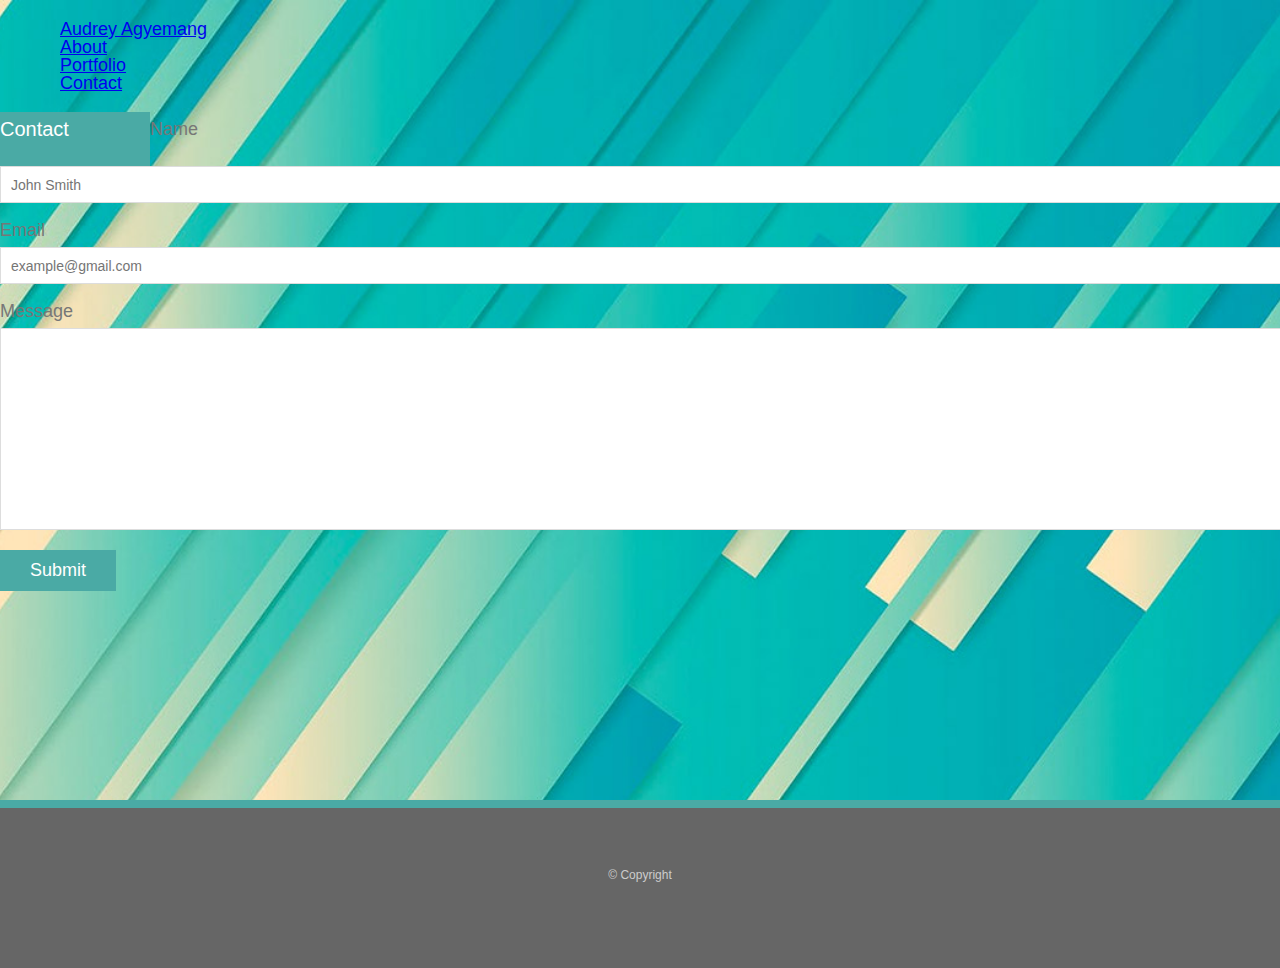
<file: Portfolio/contact.html>
<!DOCTYPE html>
<html lang="en-us">

<body>

    <head>
        <meta charset="UTF-8">
        <title>Audrey Agyemang</title>
        <link rel="stylesheet" type="text/css" href="./assets/css/reset.css">
        <link rel="stylesheet" type="text/css" href="assets/css/style.css">
    </head>

    <body>

        <div class="wrapper">

            <header id="masthead">
                <div class="container">
                    <a href="index.html" id="logo">Audrey Agyemang</a>
                    <nav>
                        <ul>
                            <li><a href="index.html">About</a></li>
                            <li><a href="portfolio.html">Portfolio</a></li>
                            <li><a href="contact.html">Contact</a></li>
                        </ul>
                    </nav>
                </div>
            </header>

            <main class="contact-container">
                <section class="main-section">
                    <h1>Contact</h1>

                    <form id="contact-form">
                        <ul>
                            <li>
                                <label for="name">Name</label>
                                <input type="text" id="name" name="name" placeholder="John Smith" required="required">
                            </li>
                            <li>
                                <label for="email">Email</label>
                                <input type="email" id="email" name="email" placeholder="example@gmail.com"
                                    required="required">
                            </li>
                            <li>
                                <label for="message">Message</label>
                                <textarea id="message" name="message" required="required"></textarea>
                            </li>
                        </ul>
                        <input type="submit">
                    </form>

                </section>

            </main>
            <div class="push"></div>
        </div>

        <footer>
            <div class="container">
                &copy; Copyright
            </div>
        </footer>
    </body>

</html>

</body>

</html>
</file>
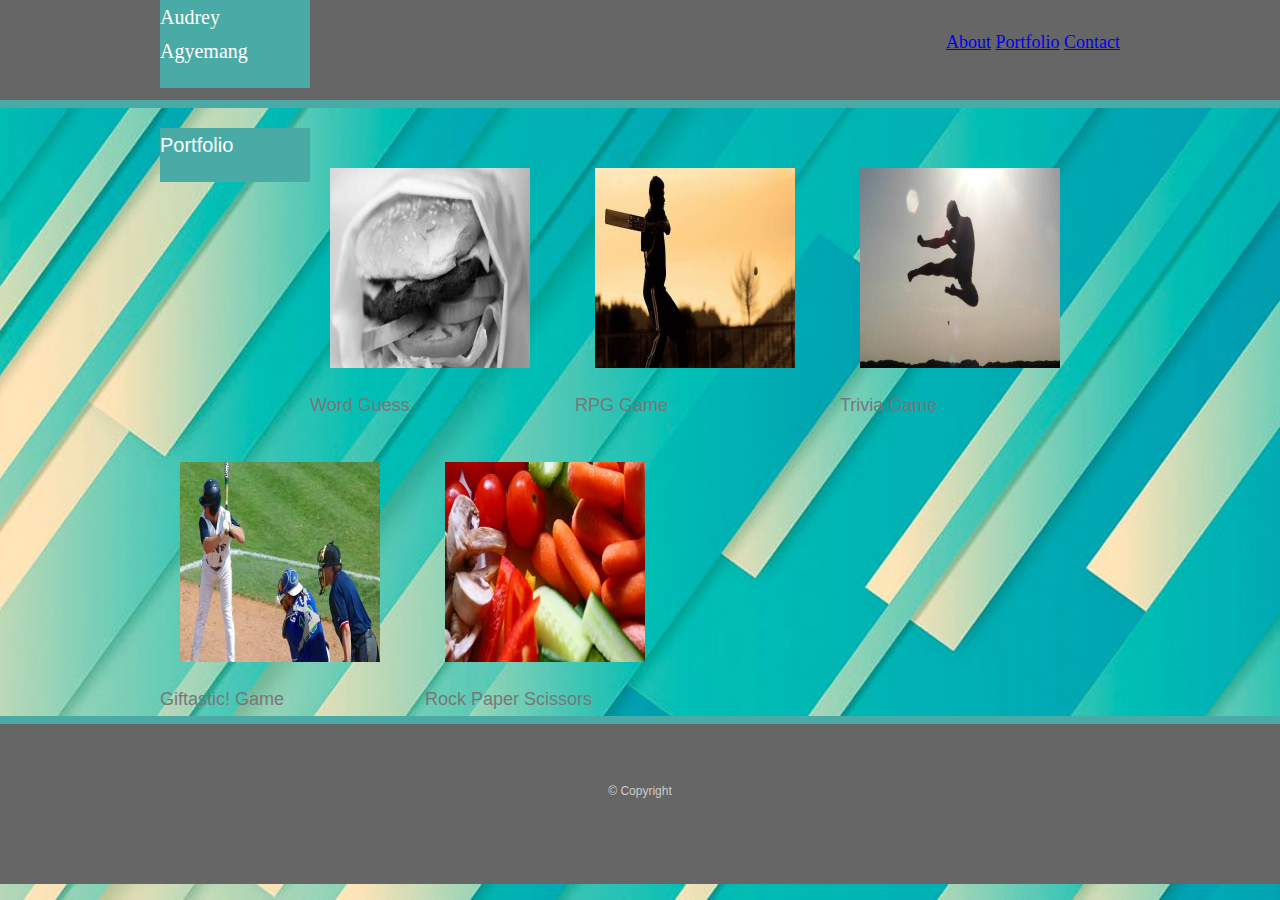
<file: Portfolio/portfolio.html>
<!DOCTYPE html>
<html lang="en-us">



<head>
    <meta charset="UTF-8">
    <title>Audrey Agyemang</title>
    <link rel="stylesheet" type="text/css" href="./assets/css/reset.css">
    <link rel="stylesheet" type="text/css" href="./assets/css/style.css">
</head>

<body>

    <div class="header">
        <div class="header-container">

            <h1>Audrey Agyemang</h1>

            <div>
                <nav>
                    <ul class="links">
                        <a href="index.html">About</a>
                        <a href="portfolio.html">Portfolio</a>
                        <a href="contact.html">Contact</a>
                </nav>
            </div>
        </div>

    </div>


    <div id="main-container" class="container">
        <section class="main-section">
            <h1>Portfolio</h1>

            <div class="work">
                <img src="./assets/Images/buildings.jpg" alt="Word Guess" height=200px width=200px>

                <h3>Word Guess</h3>
            </div>
            <div class="work">
                <a href="file:///C:/Users/USER/Desktop/Giftastic/index.html"><img src="./assets/Images/insects.jpg" alt="RPG Game" height=200px width=200px></a>

                <h3>RPG Game</h3>
            </div>
            <div class="work">
                <img src="./assets/Images/sports.jpg"
                        alt="Trivia Game" height=200px width=200px>

                <h3>Trivia Game</h3>
            </div>
            <div class="work">
                <a href="file:///C:/Users/USER/Desktop/Giftastic/index.html"><img src="./assets/Images/download.jpg"
                        alt="Info Widget" height=200px width=200px></a>

                <h3>Giftastic! Game</h3>
            </div>
            <div class="work">
                <img src="./assets/Images/veggies.jpg" alt="Rock Paper Scissors" height=200px width=200px>

                <h3>Rock Paper Scissors</h3>
            </div>

        </section>
        </main>
        <div class="push"></div>
    </div>
    <footer>
        <div class="container">
            &copy; Copyright
        </div>
    </footer>

</body>

</html>
</file>
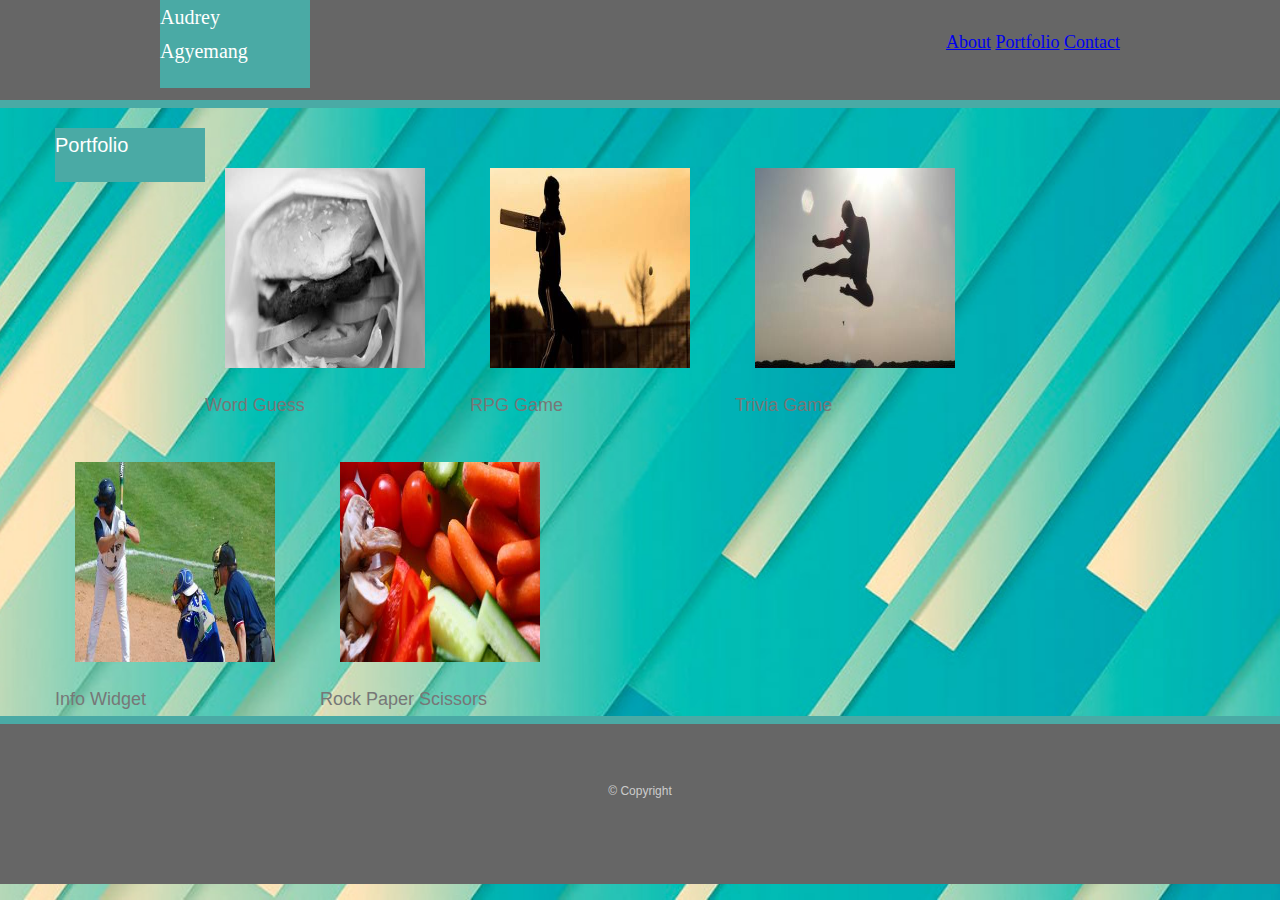
<file: Portfolio/Portfolio/portfolio.html>
<!DOCTYPE html>
<html lang="en-us">



<head>
    <meta charset="UTF-8">
    <title>Audrey Agyemang</title>
    <link rel="stylesheet" type="text/css" href="./assets/css/reset.css">
    <link rel="stylesheet" type="text/css" href="./assets/css/style.css">
</head>

<body>

    <div class="header">
        <div class="header-container">

            <h1>Audrey Agyemang</h1>

            <div>
                <nav>
                    <ul class="links">
                        <a href="index.html">About</a>
                        <a href="portfolio.html">Portfolio</a>
                        <a href="contact.html">Contact</a>
                </nav>
            </div>
        </div>

    </div>


    <div id="main-container" class="container">
        <section class="main-section">
            <h1>Portfolio</h1>

      <div class="work">
        <img src="./assets/Images/buildings.jpg" alt="Word Guess" height= 200px width= 200px>

        <h3>Word Guess</h3>
      </div>
      <div class="work">
        <img src="./assets/Images/insects.jpg" alt="RPG Game" height= 200px width= 200px>

        <h3>RPG Game</h3>
      </div>
      <div class="work">
        <img src="./assets/Images/sports.jpg" alt="Trivia Game" height= 200px width= 200px>

        <h3>Trivia Game</h3>
      </div>
      <div class="work">
        <img src="./assets/Images/download.jpg" alt="Info Widget" height= 200px width= 200px>

        <h3>Info Widget</h3>
      </div>
      <div class="work">
        <img src="./assets/Images/veggies.jpg"  alt="Rock Paper Scissors" height= 200px width= 200px>

        <h3>Rock Paper Scissors</h3>
      </div>

    </section>
  </main>
  <div class="push"></div>
</div>
                <footer>
                    <div class="container">
                        &copy; Copyright
                    </div>
                </footer>

</body>

</html>
</file>
<file: Portfolio/assets/css/style.css>
/* * {
    box-sizing: border-box;
    text-align: left;
} */
body {
  background-image: url("../Images/teal-bg.jpg");
  font-family: Arial, "Helvetica Neue", Helvetica, sans-serif;
  color: #ffffff;
  font-size: 18px;
  line-height: 34px;
  color: #777; 
  box-sizing: border-box;
  margin: 0;
  text-align: left;
  height: 100%;
  background-repeat: no-repeat;
  background-size: cover;
  background-position: center;
}
  body, html {
    height: 100%;
  }
 .wrapper {
  height: auto;
  height: 100%;
  min-height: 100%;
  margin: 0 auto -100px;
 } 
  

h1  {
    color: #ffffff;
    float: left;
    background-color: #4aaaa5;
    width: 150px;
    padding-bottom: 20px;
    font-size: 20px;
    margin: left;
    
}

.header    {   
  border: #0e0404;
  background-color: #cccccc;
  border: onset;
  color: transparent;
  font-family: 'Georgia', Times, "Times New Roman", serif;
  height: 100px;
  
}

.header-container    {
    color:#ffffff;
    /* background-color: #666; */
    width: 100%;
    max-width: 960px;
    margin: 0 auto;
    clear: both;
    font-family: 'Georgia', Times, Times New Roman, serif;
}
.header {
  background: #666;
  border-bottom: 8px solid #4aaaa5;
}


.links  {
  float: right;
  margin-top: 25px;
}

.links li {
  display: inline-block;
  padding-left: 25px;
  margin-left: 15px;
  line-height: 18px;
  color: #4aaaa5;

}

img {
  float: left;
  position: relative;
  padding: 20px;
  margin-right: 25px;
  margin-top: 20px;
  /* justify-content: center; */
}
.content-container   {
    background-color: #ffffff;
    max-width: 960px;
    width: 100%;
    position: relative;
    text-align: center;
    padding: 20px;
    margin: 0 auto;
    float: none;
}

footer  {
 padding: 30px 0;
 clear: both;
 font-size: 12px;
 color: #ccc;
 text-align: center;
 background: #666;
 border-top: 8px solid #4aaaa5;
}
footer,
.push {
  height: 100px;
}


.img {
    margin-right: 184px;
    padding: 20 px 0;
    position: absolute;
    float: left;
    margin-top: 20px;

}
.main-section {
  /* float: left; */
  box-sizing: border-box;
  margin: 0;
  /* padding-left: 35px; */
  /* padding-top: 20px; */
}
.container{
  width:100%;
  max-width: 960px;
  margin: 0 auto;
  clear: both;

}
.contact-container  {
  border: whitesmoke;
  border-radius: 4px;
  margin: auto;

}
#masthead {
  /* float: right; */
  display: inline-block;
  padding-left: 25px;
  margin-left: 15px;
  line-height: 18px;
  color: #4aaaa5;
}
/* 
/* input[type=text], select, textarea {
    width: 100%; 
    padding: 12px; 
    border: 1px solid #ccc; 
    border-radius: 4px; 
    box-sizing: border-box; 
    margin-top: 6px; 
    margin-bottom: 16px; 
    resize: vertical Allow the user to vertically resize the textarea (not horizontally) */
  /* } */
/* input[type=submit] {
  background-color: #4aaaa5;
  color: white;
  padding: 12px 20px;
  border: none;
  border-radius: 4px;
  cursor: pointer;
} */

/* input[type=submit]:hover {
  background-color: #4aaaa5;
/* } */ 

#contact-form ul {
  margin-bottom: 20px;
}

#contact-form li {
  margin-bottom: 10px;
}

label,
input[type=text],
input[type=email],
textarea {
  /* Box-model */
  display: block;
  width: 100%;
}

input[type=text],
input[type=email],
textarea {
  /* Box-model */
  height: 35px;
  padding: 0 10px;

  /* Typography */
  font-size: 14px;

  /* Visual */
  border: 1px solid #ddd;
}

textarea {
  height: 200px;
}

input[type=submit] {
  /* Box-model */
  padding: 10px 30px;
  font-size: 18px;

  /* Typography */
  color: #fff;

  /* Misc */
  cursor: pointer;
  background: #4aaaa5;

  /* Visual */
  border: 0 none;

}

.container {
  border-radius: 5px;
  /* background-color: #4aaaa5; */
  padding: 20px;
}

#about-me {
  color: white;
  padding: 20px;
  background-color: #4aaaa5;
}

.center {
  margin: auto;
  text-align: center;
}
.work {
  float: left;

}

@media only screen and (max-width:980px) {
  nav {
    margin-right: 5px;
  }
}


@media only screen and (max-width: 768px) {
  .main-section,
  .sidebar {
    max-width: 100%;
  }

  main {
    overflow: auto;
  }

  .work {
    /* Box-model */
    width: 47%;

    /* Positioning */
    margin-bottom: 10px;
  }

  .work:nth-child(even) {
    margin-right: 0;
  }

  .work:nth-child(odd) {
    float: right;
  }

  .auth-image {
    width: 50%;
  }

  .sidebar {
    margin-bottom: 40px;
  }
}

@media only screen and (max-width: 640px){
  #masthead {
    /* Positioning */
    position: static;
    margin-bottom: 20px;
  }

  header .container {
    padding: 0;
  }

  main.container {
    padding-top: 0;
  }

  #logo,
  .work,
  .auth-image {
    width: 100%;
  }

  nav {
    /* Box-model */
    width: 100%;

    /* Positioning */
    margin: 15px 0;

    /* Typography */
    text-align: center;
  }

  nav a {
    /* Box-model */
    width: 30%;
    padding-left: 0;

    /* Positioning */
    margin-left: 0;
  }
}
</file>
<file: Portfolio/Portfolio/assets/css/style.css>
/* * {
    box-sizing: border-box;
    text-align: left;
} */
body {
  background-image: url("../Images/teal-bg.jpg");
  font-family: Arial, "Helvetica Neue", Helvetica, sans-serif;
  color: #ffffff;
  font-size: 18px;
  line-height: 34px;
  color: #777; 
  box-sizing: border-box;
  margin: 0;
  text-align: left;
  height: 100%;
  background-repeat: no-repeat;
  background-size: cover;
  background-position: center;
}
  body, html {
    height: 100%;
  }
 .wrapper {
  height: auto;
  height: 100%;
  min-height: 100%;
  margin: 0 auto -100px;
 } 
  

h1  {
    color: #ffffff;
    float: left;
    background-color: #4aaaa5;
    width: 150px;
    padding-bottom: 20px;
    font-size: 20px;
    margin: left;
    
}

.header    {   
  border: #0e0404;
  background-color: #cccccc;
  border: onset;
  color: transparent;
  font-family: 'Georgia', Times, "Times New Roman", serif;
  height: 100px;
  
}

.header-container    {
    color:#ffffff;
    /* background-color: #666; */
    width: 100%;
    max-width: 960px;
    margin: 0 auto;
    clear: both;
    font-family: 'Georgia', Times, Times New Roman, serif;
}
.header {
  background: #666;
  border-bottom: 8px solid #4aaaa5;
}


.links  {
  float: right;
  margin-top: 25px;
}

.links li {
  display: inline-block;
  padding-left: 25px;
  margin-left: 15px;
  line-height: 18px;
  color: #4aaaa5;

}

img {
  float: left;
  position: relative;
  padding: 20px;
  margin-right: 25px;
  margin-top: 20px;
  /* justify-content: center; */
}
.content-container   {
    background-color: #ffffff;
    max-width: 960px;
    width: 100%;
    position: relative;
    text-align: center;
    padding: 20px;
    margin: 0 auto;
    float: none;
}

footer  {
 padding: 30px 0;
 clear: both;
 font-size: 12px;
 color: #ccc;
 text-align: center;
 background: #666;
 border-top: 8px solid #4aaaa5;
}
footer,
.push {
  height: 100px;
}


.img {
    margin-right: 184px;
    padding: 20 px 0;
    position: absolute;
    float: left;
    margin-top: 20px;

}
.main-section {
  float: left;
  box-sizing: border-box;
  margin: auto;
  padding-left: 35px;
  /* padding-top: 20px; */
}
.contact-container  {
  border: whitesmoke;
  border-radius: 4px;
  margin: auto;

}
#masthead {
  /* float: right; */
  display: inline-block;
  padding-left: 25px;
  margin-left: 15px;
  line-height: 18px;
  color: #4aaaa5;
}
/* 
/* input[type=text], select, textarea {
    width: 100%; 
    padding: 12px; 
    border: 1px solid #ccc; 
    border-radius: 4px; 
    box-sizing: border-box; 
    margin-top: 6px; 
    margin-bottom: 16px; 
    resize: vertical Allow the user to vertically resize the textarea (not horizontally) */
  /* } */
/* input[type=submit] {
  background-color: #4aaaa5;
  color: white;
  padding: 12px 20px;
  border: none;
  border-radius: 4px;
  cursor: pointer;
} */

/* input[type=submit]:hover {
  background-color: #4aaaa5;
/* } */ 

#contact-form ul {
  margin-bottom: 20px;
}

#contact-form li {
  margin-bottom: 10px;
}

label,
input[type=text],
input[type=email],
textarea {
  /* Box-model */
  display: block;
  width: 100%;
}

input[type=text],
input[type=email],
textarea {
  /* Box-model */
  height: 35px;
  padding: 0 10px;

  /* Typography */
  font-size: 14px;

  /* Visual */
  border: 1px solid #ddd;
}

textarea {
  height: 200px;
}

input[type=submit] {
  /* Box-model */
  padding: 10px 30px;
  font-size: 18px;

  /* Typography */
  color: #fff;

  /* Misc */
  cursor: pointer;
  background: #4aaaa5;

  /* Visual */
  border: 0 none;

}

.container {
  border-radius: 5px;
  /* background-color: #4aaaa5; */
  padding: 20px;
}

#about-me {
  color: white;
  padding: 20px;
  background-color: #4aaaa5;
}

.center {
  margin: auto;
  text-align: center;
}
.work {
  float: left;

}

@media only screen and (max-width:980px) {
  nav {
    margin-right: 5px;
  }
}


@media only screen and (max-width: 768px) {
  .main-section,
  .sidebar {
    max-width: 100%;
  }

  main {
    overflow: auto;
  }

  .work {
    /* Box-model */
    width: 47%;

    /* Positioning */
    margin-bottom: 10px;
  }

  .work:nth-child(even) {
    margin-right: 0;
  }

  .work:nth-child(odd) {
    float: right;
  }

  .auth-image {
    width: 50%;
  }

  .sidebar {
    margin-bottom: 40px;
  }
}

@media only screen and (max-width: 640px){
  #masthead {
    /* Positioning */
    position: static;
    margin-bottom: 20px;
  }

  header .container {
    padding: 0;
  }

  main.container {
    padding-top: 0;
  }

  #logo,
  .work,
  .auth-image {
    width: 100%;
  }

  nav {
    /* Box-model */
    width: 100%;

    /* Positioning */
    margin: 15px 0;

    /* Typography */
    text-align: center;
  }

  nav a {
    /* Box-model */
    width: 30%;
    padding-left: 0;

    /* Positioning */
    margin-left: 0;
  }
}
</file>
